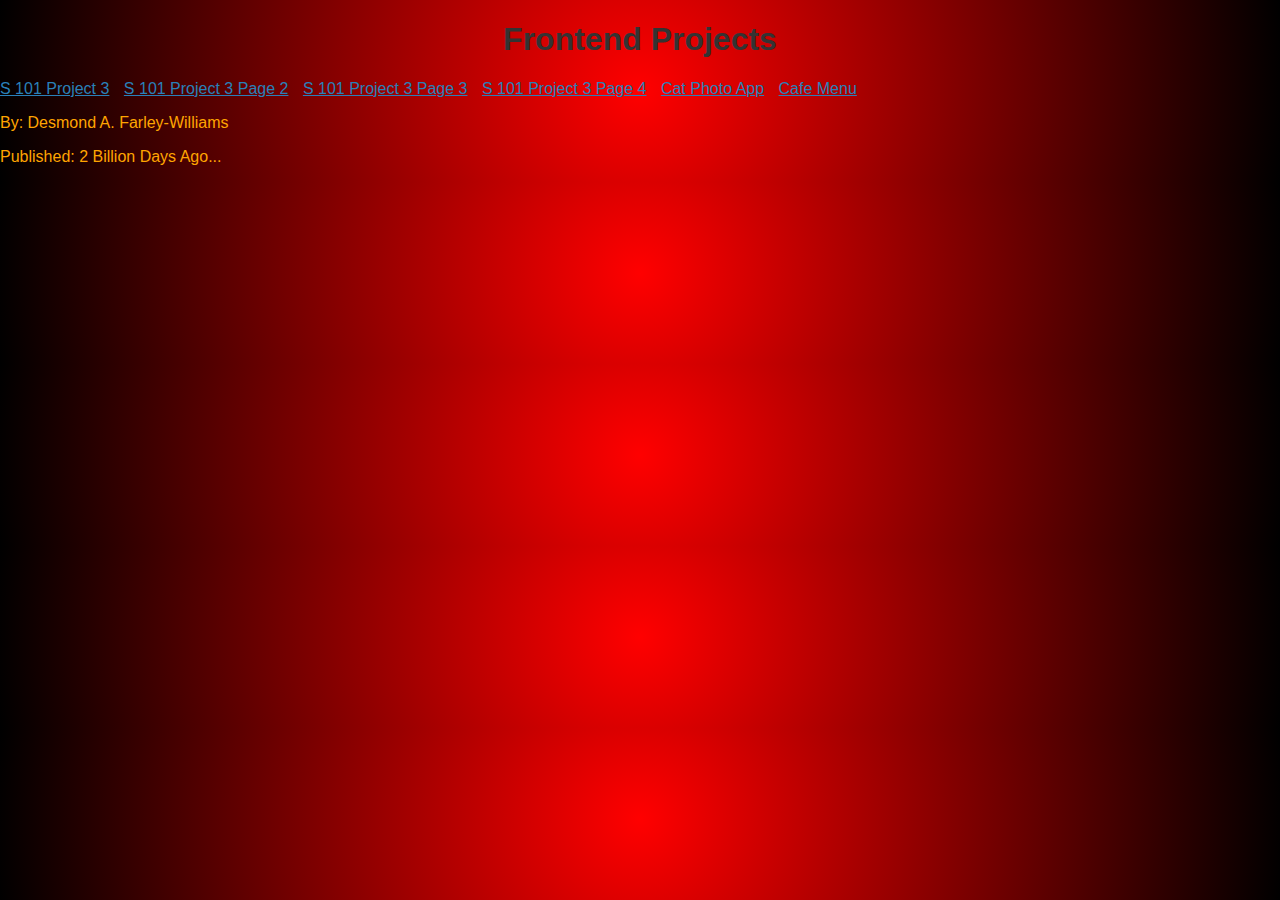
<file: index.html>
<!DOCTYPE html>
<html lang="en">
<head>
    <meta charset="UTF-8">
    <meta name="viewport" content="width=device-width, initial-scale=1.0">
    <title>Frontend Projects</title>
    <link href="style.css" rel="stylesheet" />
</head>
<body>

    <h1 class="title">Frontend Projects</h1>

    <nav>
        <ul>
            <li><a href="S 101 Project 3.html">S 101 Project 3</a></li>
            <li><a href="S 101 Project 3 Page 2.html">S 101 Project 3 Page 2</a></li>
            <li><a href="S 101 Project 3 Page 3.html">S 101 Project 3 Page 3</a></li>
            <li><a href="S 101 Project 3 Page 4.html">S 101 Project 3 Page 4</a></li>
            <li><a href="Cat Photo App.html">Cat Photo App</a></li>
            <li><a href="a Cafe Menu.html">Cafe Menu</a></li>
        </ul>
    </nav>

    <footer>
        <p>By: Desmond A. Farley-Williams</p>
        <p>Published: 2 Billion Days Ago...</p>
    </footer>

</body>
</html>
</file>
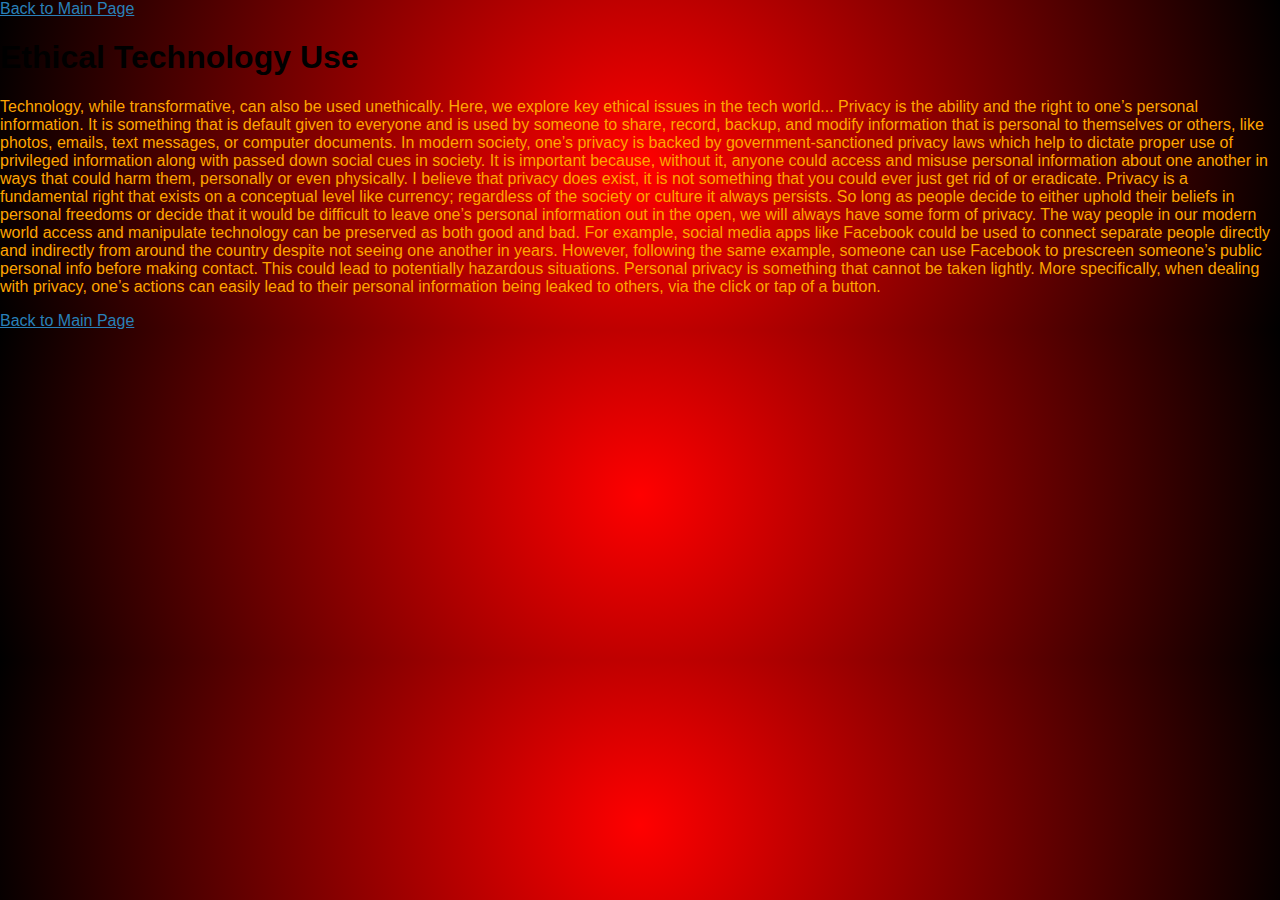
<file: S 101 Project 3 Page 2.html>
<!DOCTYPE html>
<html>
<head>
    <title>Ethical Technology Use</title>
    <link rel="stylesheet" href="style.css">
</head>
<body>

    <a href="index.html">Back to Main Page</a>

    <h1>Ethical Technology Use</h1>
    <p>Technology, while transformative, can also be used unethically. Here, we explore key ethical issues in the tech world...
       Privacy is the ability and the right to one’s personal information. 
       It is something that is default given to everyone and is used by someone to share, record, backup, and modify information that is personal to themselves or others, like photos, emails, text messages, or computer documents. 
       In modern society, one’s privacy is backed by government-sanctioned privacy laws which help to dictate proper use of privileged information along with passed down social cues in society. 
       It is important because, without it, anyone could access and misuse personal information about one another in ways that could harm them, personally or even physically. 
       I believe that privacy does exist, it is not something that you could ever just get rid of or eradicate. 
       Privacy is a fundamental right that exists on a conceptual level like currency; regardless of the society or culture it always persists. 
       So long as people decide to either uphold their beliefs in personal freedoms or decide that it would be difficult to leave one’s personal information out in the open, we will always have some form of privacy. 
       The way people in our modern world access and manipulate technology can be preserved as both good and bad. 
       For example, social media apps like Facebook could be used to connect separate people directly and indirectly from around the country despite not seeing one another in years. 
       However, following the same example, someone can use Facebook to prescreen someone’s public personal info before making contact. This could lead to potentially hazardous situations. 
       Personal privacy is something that cannot be taken lightly. More specifically, when dealing with privacy, one’s actions can easily lead to their personal information being leaked to others, via the click or tap of a button. </p>
    <!-- Content goes here -->
    <a href="index.html">Back to Main Page</a>
</body>
</html>
</file>
<file: style.css>
body {
  font-family: Arial, sans-serif;
  margin: 0;
  padding: 0;
  background: radial-gradient(circle, red, black); /* Background gradient */
  color: black; /* Text color */
}

nav ul {
  list-style-type: none;
  padding: 0;
}

nav ul li {
  display: inline;
  margin-right: 10px;
}

.title {
  color: #333;
  text-align: center;
}

.description {
  padding: 15px;
  background-color: #000000;
  margin-bottom: 10px;

  /* Set the image as the background */
  background-image: url('https://img.freepik.com/premium-photo/businessman-using-tech-devices-icons-thin-line-interface_117023-904.jpg');
  background-size: cover; /* Cover the entire area */
  background-repeat: no-repeat; /* Do not repeat the image */
  background-position: center; /* Center the image */
  height: 100vh; /* Make the description section full height */
  margin: 0;
  padding: 0;
}

.destination {
  color: #ffffff;
}

a {
  color: #2980b9;
}

a:hover {
  text-decoration: underline;
}

p {
  color: orange;
}

.centered-image {
  width: 40%; /* Adjust the percentage as needed to resize the image */
  display: block;
  margin: 20px auto; /* Centers the image horizontally */
  border-radius: 8px; /* Optional: Adds rounded corners */
  box-shadow: 0 4px 8px rgba(0, 0, 0, 0.1); /* Optional: Adds a shadow */
}


.description2 {
  padding: 15px;
  background-color: #000000;
  margin-bottom: 10px;

  /* Set the image as the background */
  background-image: url('https://cdn-icons-png.flaticon.com/512/6510/6510727.png');
  background-size: cover; /* Cover the entire area */
  background-repeat: no-repeat; /* Do not repeat the image */
  background-position: center; /* Center the image */
  height: 100vh; /* Make the description section full height */
  margin: 0;
  padding: 0;
}



.description3 {
  padding: 15px;
  background-color: #000000;
  margin-bottom: 10px;

  /* Set the image as the background */
  background-image: url('https://crowdsourcingweek.com/wp-content/uploads/2019/06/Democracy-via-laptops.jpg');
  background-size: cover; /* Cover the entire area */
  background-repeat: no-repeat; /* Do not repeat the image */
  background-position: center; /* Center the image */
  height: 100vh; /* Make the description section full height */
  margin: 0;
  padding: 0;
}

.centered-image2 {
  width: 10%; /* Adjust the percentage as needed to resize the image */
  display: block;
  margin: 20px auto; /* Centers the image horizontally */
  border-radius: 8px; /* Optional: Adds rounded corners */
  box-shadow: 0 4px 8px rgba(0, 0, 0, 0.1); /* Optional: Adds a shadow */
}

.text-container {
  background-color: rgba(0, 0, 0, 0.6); /* Black background with some transparency */
  border: 2px solid orange;  /* Border with desired color */
  padding: 15px;  /* Add some padding around the text */
  display: inline-block;  /* Ensure the background wraps only around the text */
  color: white;  /* Set text color */
  border-radius: 10px;  /* Optional: Add rounded corners */
  margin: 20px;  /* Optional: Add margin around the text */
}
</file>
